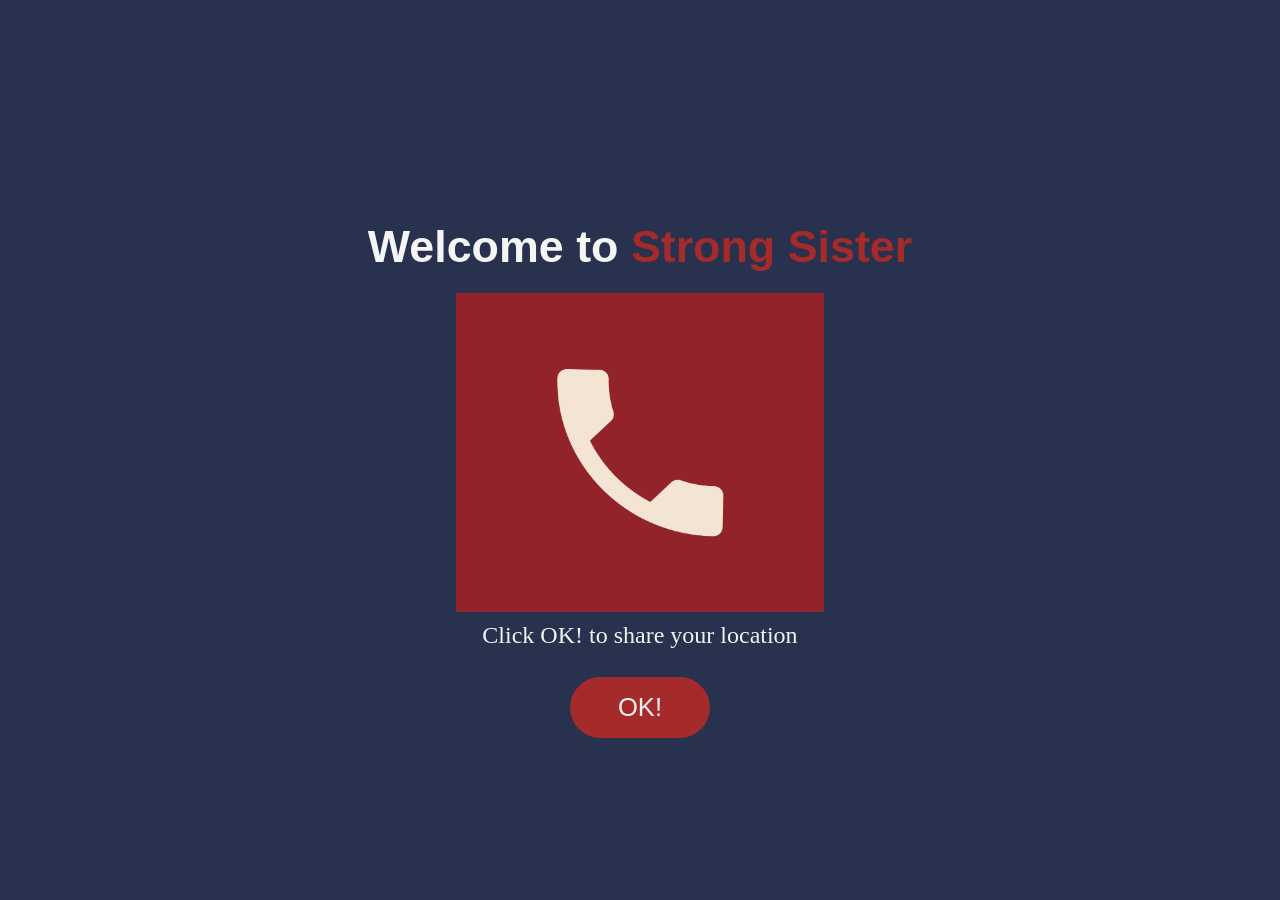
<file: index.html>
<!-- <!DOCTYPE html>
<html lang="en">
<head>
    <meta charset="UTF-8">
    <meta name="viewport" content="width=device-width, initial-scale=1.0">
    <title>Strong Sisters</title>
    <link rel="stylesheet" href="./styles/styles.css">
    <link rel="shortcut icon" href="./images/icon.png" type="image/x-icon">
    <script src="https://cdn.tailwindcss.com"></script>
</head>
<body>
    <div class="inner">
        <div>
            <h1>Welcome to <span class="main-text">Strong Sister</span></h1>
        </div>

        <div class="ambl">
            <a href="#/"><img src="https://i.ibb.co/Y0k7RmQ/Group-1.png" alt="Group-1"></a>
        </div>

        <div id="below-text">
            <p>Click OK! to share your location</p>
        </div>
    
        <div>
            <button id="share-location" class="former-btn" type="submit">OK!</button>
        </div>

        <div>
            <a href="./translate.html"><button id="next-location" class="not-allow" type="submit">Click NEXT>></button></a>
        </div>
        
    <div/>
</body>
</html>
 -->

<!DOCTYPE html>
<html lang="en">
<head>
    <meta charset="UTF-8">
    <meta name="viewport" content="width=device-width, initial-scale=1.0">
    <link rel="stylesheet" href="./styles/location.css">
    <link rel="shortcut icon" href="./images/icon.png" type="image/x-icon">
    <title>Strong Sister: Your Help on Demand</title>
</head>
<body>
    <div class="inner">
        <div>
            <h1>Welcome to <span class="main-text">Strong Sister</span></h1>
        </div>

        <div class="ambl">
            <a href="#/"><img src="./images/icon.png" alt="Group-1"></a>
        </div>

        <div id="below-text">
            <p>Click OK! to share your location</p>
        </div>
    
        <div>
            <button id="share-location" class="former-btn" type="submit">OK!</button>
        </div>

        <div>
            <a href="./translate.html"><button id="next-location" class="not-allow" type="submit">Click NEXT>></button></a>
        </div>
</body>
<script src="./scripts/location.js"></script>
</html>
</file>
<file: styles/styles.css>
* {
    margin: 0;
    padding: 0;
    overflow: hidden;
}

body {
    height: 100vh;
    margin: 0;
    font-family: Arial, sans-serif;
    text-align: center;
}

.inner {
    background-color:#28314e;
    display: flex;
    flex-direction: column;
    justify-content: center;
    align-items: center;
    flex-wrap: wrap;
    gap: 6px;
    height: 100%;
    width: inherit;
}

h1 {
    font-size: 2.8rem;
    font-family: 'Lucida Sans', 'Lucida Sans Regular', 'Lucida Grande', 'Lucida Sans Unicode', Geneva, Verdana, sans-serif;
    padding-top: 65px;
    color: rgb(245, 245, 245);
}

.main-text {
    color: rgb(165, 42, 42);
}

.ambl img {
    width: 23rem;
    margin-top: 15px;
}

p {
    color: rgba(245, 245, 245, 0.982);
    padding-bottom: 6px;
    font-size: 1.5rem;
    font-family: cursive;
}

button {
    background-color: rgb(165, 42, 42);
    text-transform: capitalize;
    color: rgba(245, 245, 245, 0.982);
    margin-top: 1rem;
    padding: 1rem 3rem;
    font-size: 1.6rem;
    font-weight: 500;
    font-family: Verdana, Geneva, Tahoma, sans-serif;
    border: none;
    border-radius: 2rem;
    cursor: pointer;
}

.not-allow {
    display: none;
}

button:hover {
    background-color: #800707a6;
    transition: 0.2s ease-in-out;
}

button:active {
    transform: scale(1.2)
}

@media (max-width: 700px) {
    h1 {
        padding-top: 0;
        line-height: 1.2;
    }

    .ambl img {
        width: 18rem;
        margin-top: 1rem;
        padding: 0;
    }

    button {
        margin-bottom: 5rem;
    }
}


* {
    margin: 0;
    padding: 0;
    overflow: hidden;
}

body {
    height: 100vh;
    margin: 0;
    font-family: Arial, sans-serif;
    text-align: center;
    /* display: flex;
    flex-direction: column; */
    /* justify-content: space-around; */
}

.inner {
    background-color:#28314e;
    display: flex;
    flex-direction: column;
    justify-content: center;
    align-items: center;
    flex-wrap: wrap;
    gap: 6px;
    height: 100%;
    width: inherit;
}

/* Style the header */
h1 {
    font-size: 2.8rem;
    font-family: 'Lucida Sans', 'Lucida Sans Regular', 'Lucida Grande', 'Lucida Sans Unicode', Geneva, Verdana, sans-serif;
    padding-top: 65px;
    color: rgb(245, 245, 245);
}

.main-text {
    color: rgb(165, 42, 42);
}

.ambl img {
    width: 23rem;
    margin-top: 15px;
}

/* Style the paragraph */
p {
    color: rgba(245, 245, 245, 0.982);
    padding-bottom: 6px;
    font-size: 1.5rem;
    font-family: cursive;
}

/* Style the button */
button {
    background-color: rgb(165, 42, 42);
    text-transform: capitalize;
    color: rgba(245, 245, 245, 0.982);
    margin-top: 1rem;
    padding: 1rem 3rem;
    font-size: 1.6rem;
    font-weight: 500;
    font-family: Verdana, Geneva, Tahoma, sans-serif;
    border: none;
    border-radius: 2rem;
    cursor: pointer;
}

.not-allow {
    display: none;
}

/* Add some hover effect to the button */
button:hover {
    background-color:#800707a6;
    transition: 0.2s ease-in-out;
}

button:active {
    transform: scale(1.2)
}


@media(max-width: 700px) {
    h1 {
        padding-top: 0;
        line-height: 1.2;
    }

    .ambl img {
        width: 18rem;
        margin-top: 1rem;
        padding: 0;
    }

    button {
        margin-bottom: 5rem;
    }
}
</file>
<file: styles/location.css>
* {
    margin: 0;
    padding: 0;
    overflow: hidden;
}

body {
    height: 100vh;
    margin: 0;
    font-family: Arial, sans-serif;
    text-align: center;
    /* display: flex;
    flex-direction: column; */
    /* justify-content: space-around; */
}

.inner {
    background-color:#28314e;
    display: flex;
    flex-direction: column;
    justify-content: center;
    align-items: center;
    flex-wrap: wrap;
    gap: 6px;
    height: 100%;
    width: inherit;
}

/* Style the header */
h1 {
    font-size: 2.8rem;
    font-family: 'Lucida Sans', 'Lucida Sans Regular', 'Lucida Grande', 'Lucida Sans Unicode', Geneva, Verdana, sans-serif;
    padding-top: 65px;
    color: rgb(245, 245, 245);
}

.main-text {
    color: rgb(165, 42, 42);
}

.ambl img {
    width: 23rem;
    margin-top: 15px;
}

/* Style the paragraph */
p {
    color: rgba(245, 245, 245, 0.982);
    padding-bottom: 6px;
    font-size: 1.5rem;
    font-family: cursive;
}

/* Style the button */
button {
    background-color: rgb(165, 42, 42);
    text-transform: capitalize;
    color: rgba(245, 245, 245, 0.982);
    margin-top: 1rem;
    padding: 1rem 3rem;
    font-size: 1.6rem;
    font-weight: 500;
    font-family: Verdana, Geneva, Tahoma, sans-serif;
    border: none;
    border-radius: 2rem;
    cursor: pointer;
}

.not-allow {
    display: none;
}

/* Add some hover effect to the button */
button:hover {
    background-color:#800707a6;
    transition: 0.2s ease-in-out;
}

button:active {
    transform: scale(1.2)
}


@media(max-width: 700px) {
    h1 {
        padding-top: 0;
        line-height: 1.2;
    }

    .ambl img {
        width: 18rem;
        margin-top: 1rem;
        padding: 0;
    }

    button {
        margin-bottom: 5rem;
    }
}
</file>
